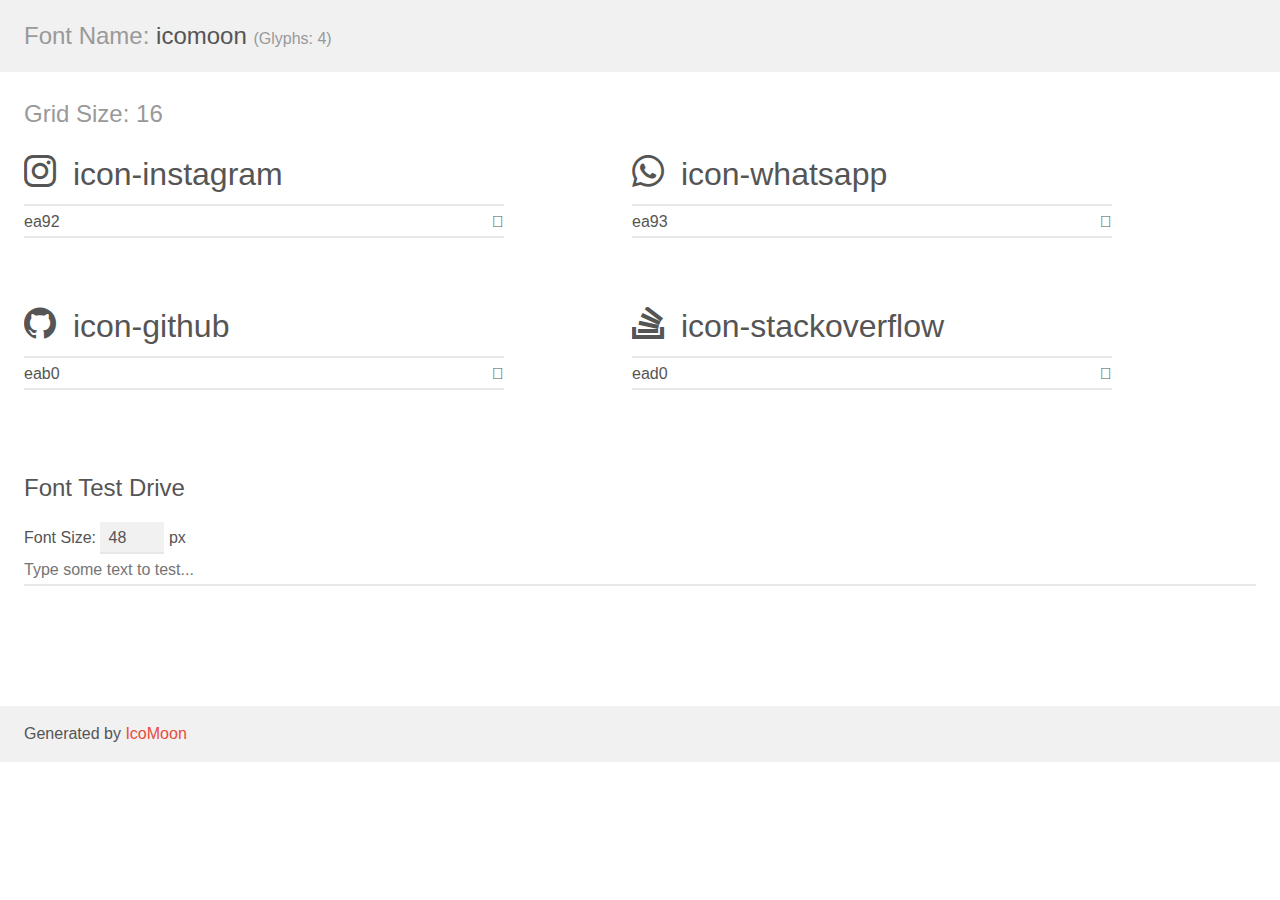
<file: icomoon/demo.html>
<!doctype html>
<html>
<head>
    <meta charset="utf-8">
    <title>IcoMoon Demo</title>
    <meta name="description" content="An Icon Font Generated By IcoMoon.io">
    <meta name="viewport" content="width=device-width, initial-scale=1">
    <link rel="stylesheet" href="demo-files/demo.css">
    <link rel="stylesheet" href="style.css"></head>
<body>
    <div class="bgc1 clearfix">
        <h1 class="mhmm mvm"><span class="fgc1">Font Name:</span> icomoon <small class="fgc1">(Glyphs:&nbsp;4)</small></h1>
    </div>
    <div class="clearfix mhl ptl">
        <h1 class="mvm mtn fgc1">Grid Size: 16</h1>
        <div class="glyph fs1">
            <div class="clearfix bshadow0 pbs">
                <span class="icon-instagram"></span>
                <span class="mls"> icon-instagram</span>
            </div>
            <fieldset class="fs0 size1of1 clearfix hidden-false">
                <input type="text" readonly value="ea92" class="unit size1of2" />
                <input type="text" maxlength="1" readonly value="&#xea92;" class="unitRight size1of2 talign-right" />
            </fieldset>
            <div class="fs0 bshadow0 clearfix hidden-true">
                <span class="unit pvs fgc1">liga: </span>
                <input type="text" readonly value="instagram, brand12" class="liga unitRight" />
            </div>
        </div>
        <div class="glyph fs1">
            <div class="clearfix bshadow0 pbs">
                <span class="icon-whatsapp"></span>
                <span class="mls"> icon-whatsapp</span>
            </div>
            <fieldset class="fs0 size1of1 clearfix hidden-false">
                <input type="text" readonly value="ea93" class="unit size1of2" />
                <input type="text" maxlength="1" readonly value="&#xea93;" class="unitRight size1of2 talign-right" />
            </fieldset>
            <div class="fs0 bshadow0 clearfix hidden-true">
                <span class="unit pvs fgc1">liga: </span>
                <input type="text" readonly value="whatsapp, brand13" class="liga unitRight" />
            </div>
        </div>
        <div class="glyph fs1">
            <div class="clearfix bshadow0 pbs">
                <span class="icon-github"></span>
                <span class="mls"> icon-github</span>
            </div>
            <fieldset class="fs0 size1of1 clearfix hidden-false">
                <input type="text" readonly value="eab0" class="unit size1of2" />
                <input type="text" maxlength="1" readonly value="&#xeab0;" class="unitRight size1of2 talign-right" />
            </fieldset>
            <div class="fs0 bshadow0 clearfix hidden-true">
                <span class="unit pvs fgc1">liga: </span>
                <input type="text" readonly value="github, brand40" class="liga unitRight" />
            </div>
        </div>
        <div class="glyph fs1">
            <div class="clearfix bshadow0 pbs">
                <span class="icon-stackoverflow"></span>
                <span class="mls"> icon-stackoverflow</span>
            </div>
            <fieldset class="fs0 size1of1 clearfix hidden-false">
                <input type="text" readonly value="ead0" class="unit size1of2" />
                <input type="text" maxlength="1" readonly value="&#xead0;" class="unitRight size1of2 talign-right" />
            </fieldset>
            <div class="fs0 bshadow0 clearfix hidden-true">
                <span class="unit pvs fgc1">liga: </span>
                <input type="text" readonly value="stackoverflow, brand71" class="liga unitRight" />
            </div>
        </div>
    </div>

    <!--[if gt IE 8]><!-->
    <div class="mhl clearfix mbl">
        <h1>Font Test Drive</h1>
        <label>
            Font Size: <input id="fontSize" type="number" class="textbox0 mbm"
            min="8" value="48" />
            px
        </label>
        <input id="testText" type="text" class="phl size1of1 mvl"
        placeholder="Type some text to test..." value=""/>
        <div id="testDrive" class="icon-" style="font-family: icomoon">&nbsp;
        </div>
    </div>
    <!--<![endif]-->
    <div class="bgc1 clearfix">
        <p class="mhl">Generated by <a href="https://icomoon.io/app">IcoMoon</a></p>
    </div>

    <script src="demo-files/demo.js"></script>
</body>
</html>
</file>
<file: icomoon/demo-files/demo.css>
body {
  padding: 0;
  margin: 0;
  font-family: sans-serif;
  font-size: 1em;
  line-height: 1.5;
  color: #555;
  background: #fff;
}
h1 {
  font-size: 1.5em;
  font-weight: normal;
}
small {
  font-size: .66666667em;
}
a {
  color: #e74c3c;
  text-decoration: none;
}
a:hover, a:focus {
  box-shadow: 0 1px #e74c3c;
}
.bshadow0, input {
  box-shadow: inset 0 -2px #e7e7e7;
}
input:hover {
  box-shadow: inset 0 -2px #ccc;
}
input, fieldset {
  font-family: sans-serif;
  font-size: 1em;
  margin: 0;
  padding: 0;
  border: 0;
}
input {
  color: inherit;
  line-height: 1.5;
  height: 1.5em;
  padding: .25em 0;
}
input:focus {
  outline: none;
  box-shadow: inset 0 -2px #449fdb;
}
.glyph {
  font-size: 16px;
  width: 15em;
  padding-bottom: 1em;
  margin-right: 4em;
  margin-bottom: 1em;
  float: left;
  overflow: hidden;
}
.liga {
  width: 80%;
  width: calc(100% - 2.5em);
}
.talign-right {
  text-align: right;
}
.talign-center {
  text-align: center;
}
.bgc1 {
  background: #f1f1f1;
}
.fgc1 {
  color: #999;
}
.fgc0 {
  color: #000;
}
p {
  margin-top: 1em;
  margin-bottom: 1em;
}
.mvm {
  margin-top: .75em;
  margin-bottom: .75em;
}
.mtn {
  margin-top: 0;
}
.mtl, .mal {
  margin-top: 1.5em;
}
.mbl, .mal {
  margin-bottom: 1.5em;
}
.mal, .mhl {
  margin-left: 1.5em;
  margin-right: 1.5em;
}
.mhmm {
  margin-left: 1em;
  margin-right: 1em;
}
.mls {
  margin-left: .25em;
}
.ptl {
  padding-top: 1.5em;
}
.pbs, .pvs {
  padding-bottom: .25em;
}
.pvs, .pts {
  padding-top: .25em;
}
.unit {
  float: left;
}
.unitRight {
  float: right;
}
.size1of2 {
  width: 50%;
}
.size1of1 {
  width: 100%;
}
.clearfix:before, .clearfix:after {
  content: " ";
  display: table;
}
.clearfix:after {
  clear: both;
}
.hidden-true {
  display: none;
}
.textbox0 {
  width: 3em;
  background: #f1f1f1;
  padding: .25em .5em;
  line-height: 1.5;
  height: 1.5em;
}
#testDrive {
  display: block;
  padding-top: 24px;
  line-height: 1.5;
}
.fs0 {
  font-size: 16px;
}
.fs1 {
  font-size: 32px;
}
</file>
<file: icomoon/style.css>
@font-face {
  font-family: 'icomoon';
  src:  url('fonts/icomoon.eot?ej3wvv');
  src:  url('fonts/icomoon.eot?ej3wvv#iefix') format('embedded-opentype'),
    url('fonts/icomoon.ttf?ej3wvv') format('truetype'),
    url('fonts/icomoon.woff?ej3wvv') format('woff'),
    url('fonts/icomoon.svg?ej3wvv#icomoon') format('svg');
  font-weight: normal;
  font-style: normal;
  font-display: block;
}

[class^="icon-"], [class*=" icon-"] {
  /* use !important to prevent issues with browser extensions that change fonts */
  font-family: 'icomoon' !important;
  speak: never;
  font-style: normal;
  font-weight: normal;
  font-variant: normal;
  text-transform: none;
  line-height: 1;

  /* Better Font Rendering =========== */
  -webkit-font-smoothing: antialiased;
  -moz-osx-font-smoothing: grayscale;
}

.icon-instagram:before {
  content: "\ea92";
}
.icon-whatsapp:before {
  content: "\ea93";
}
.icon-github:before {
  content: "\eab0";
}
.icon-stackoverflow:before {
  content: "\ead0";
}
</file>
